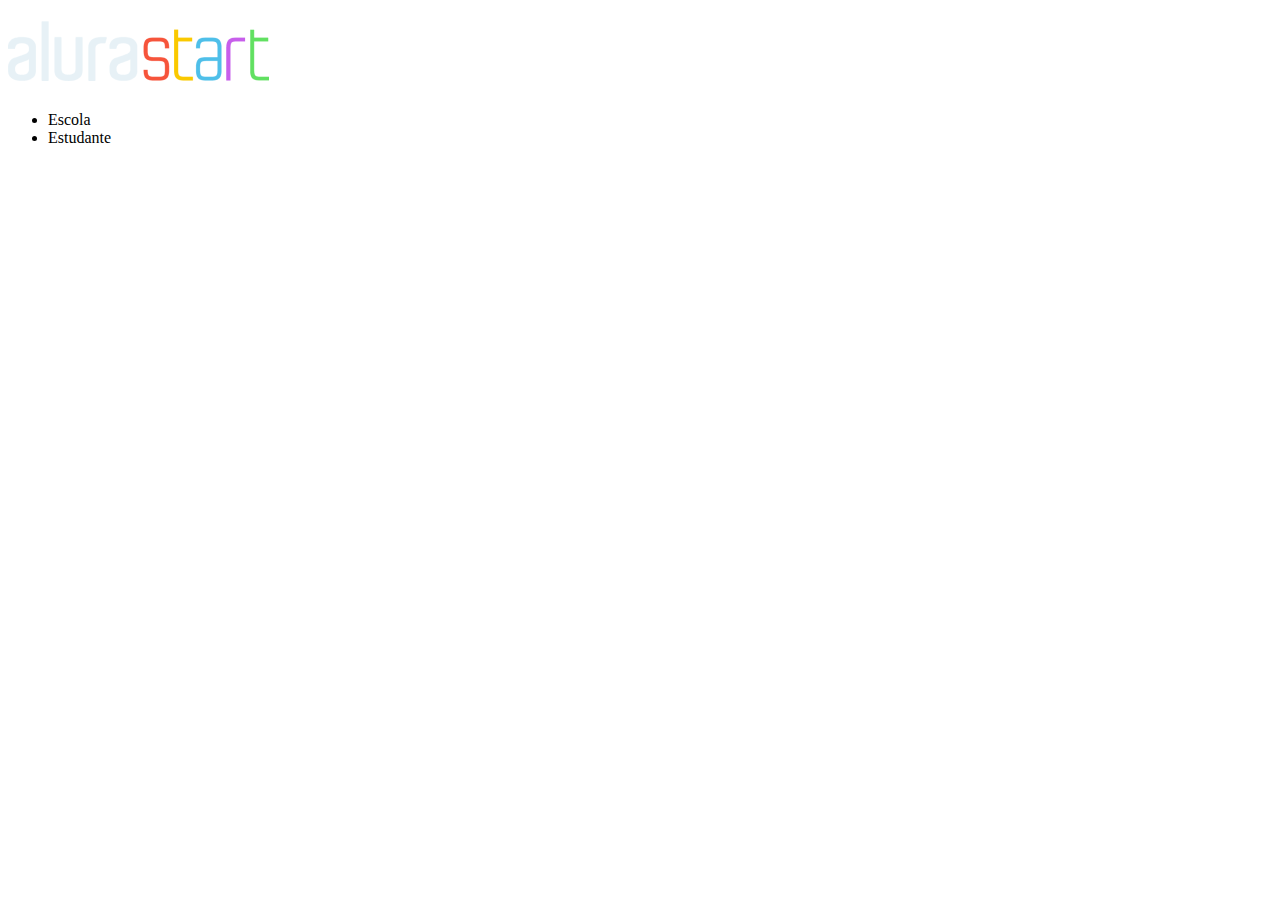
<file: silas 3d/index.html>
<!DOCTYPE html>
<html lang="pt-br">
<head>
    <meta charset="UTF-8">
    <meta name="viewport" content="width=device-width, initial-scale=1.0">
    <meta hhtp-equiv="x-AU compatible" content="EI=edge">
    <link rel="preconnect" href="">
<link rel="preconnect" href="crossorigin    <title>Document</title>
    <link rel="styleheet" 
</head>
<body>
    <header class="cabecalho">
        <h1>
            <img class="cabecalho-imagem" src="alurastart logo 1.png" alt="alura">
        </h1>
       <ul class="cabecalho-lista-item">
          <li> Escola </li>
          <li> Estudante </li>         
       </ul>
      </header>
    <div>

        <h1>    </h1>

          
    </div>
</body>
</html>
</file>
